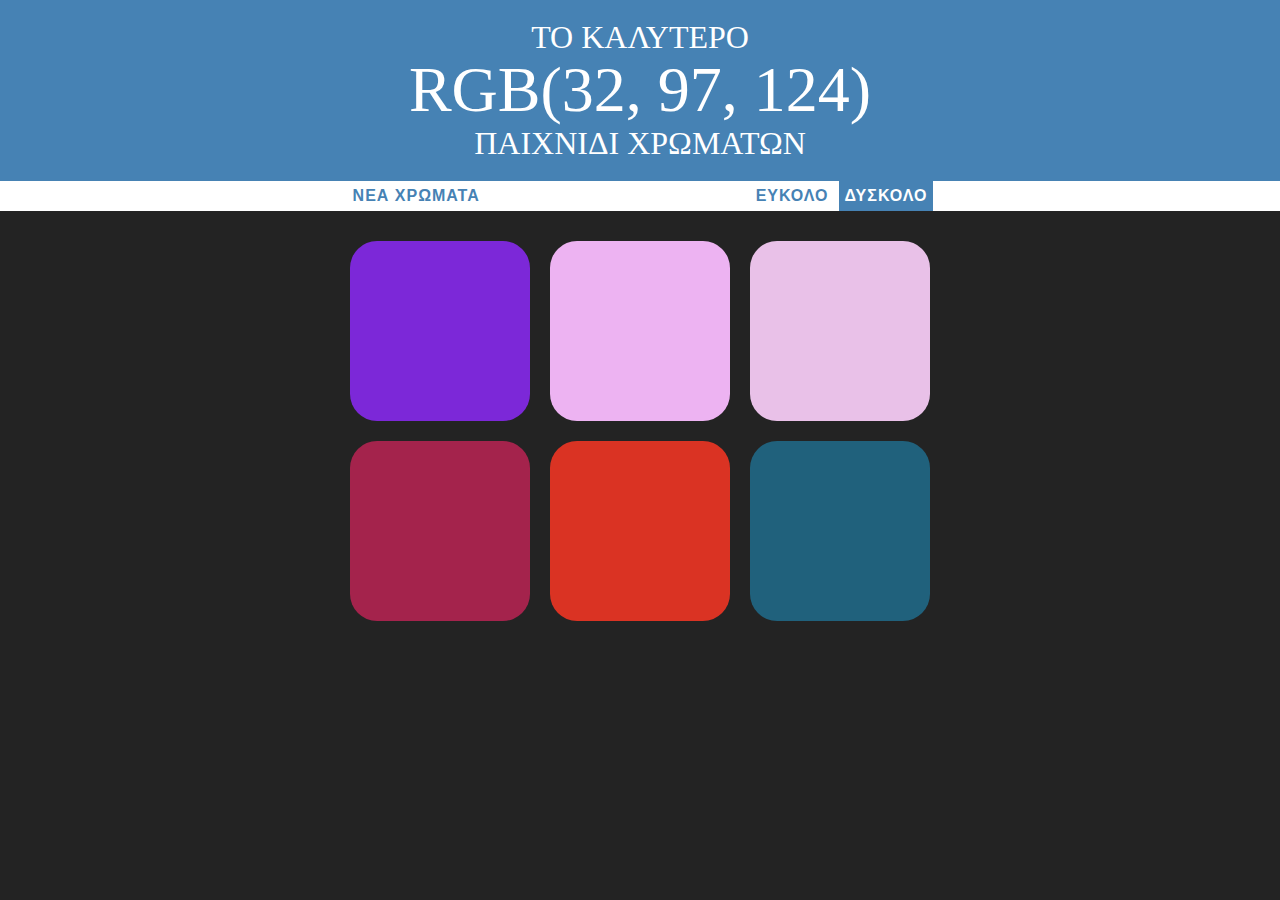
<file: index.html>
<!DOCTYPE html>
<html>
<head>
	<title>Color Game</title>
	<meta charset="utf8"/>
	<link rel="stylesheet" type="text/css" href="style.css">
</head>
<body>
<h1>
	Το καλυτερο 
	<br>
	<span id="colorDisplay">RGB</span> 
	<br>
	Παιχνιδι Χρωματων
</h1>

<div id="stripe">
	<button id="reset">Νέα Χρώματα</button>
	<span id="message"></span>
	<button class="mode">Ευκολο</button>
	<button class="mode selected">Δυσκολο</button>
</div>

	<div id="container">
		<div class="square"></div>
		<div class="square"></div>
		<div class="square"></div>
		<div class="square"></div>
		<div class="square"></div>
		<div class="square"></div>
    </div>

<script type="text/javascript" src="app.js"></script>
</body>
</html>
</file>
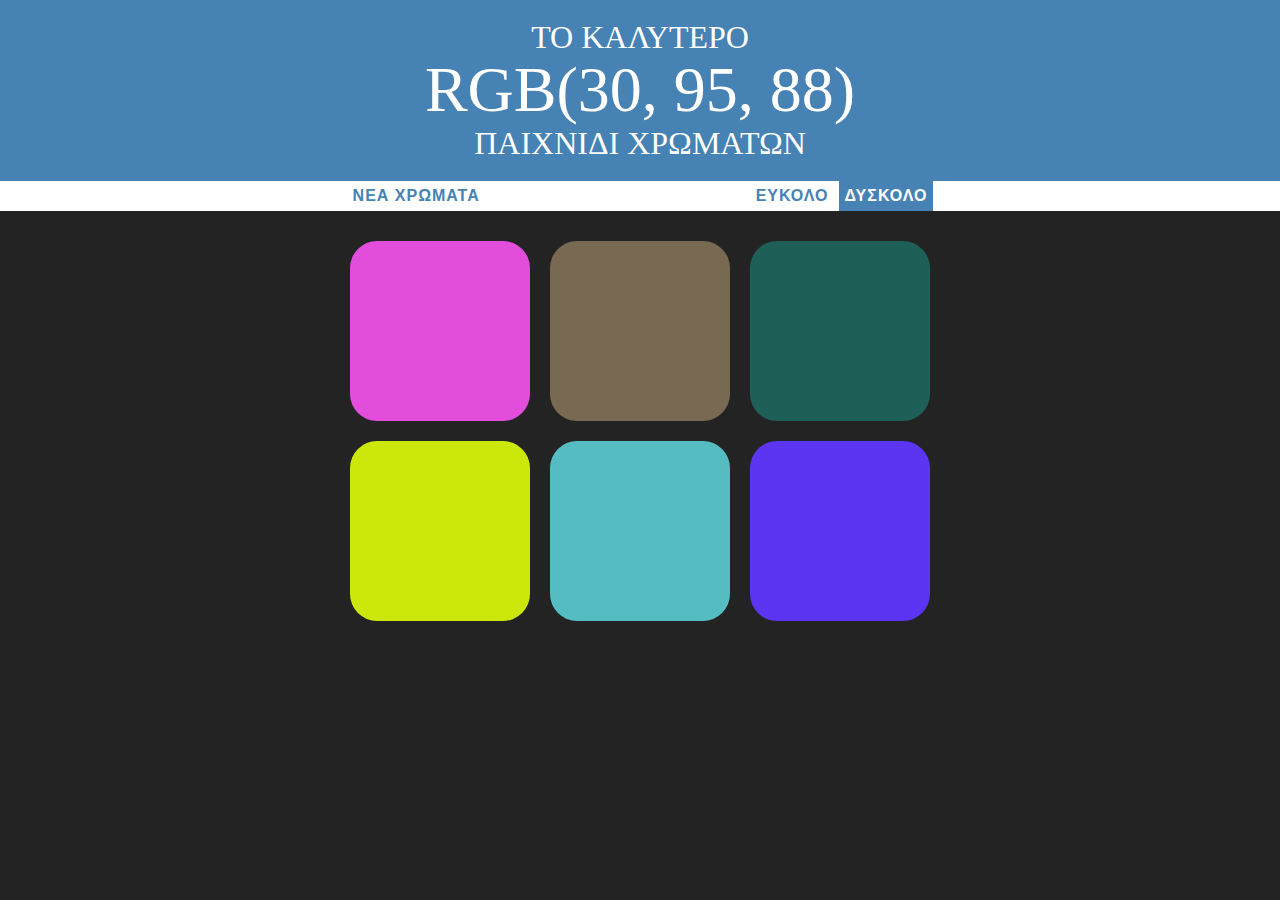
<file: game.html>
<!DOCTYPE html>
<html>
<head>
	<title>Color Game</title>
	<link rel="stylesheet" type="text/css" href="app.css">
</head>
<body>
<h1>
	Το καλυτερο 
	<br>
	<span id="colorDisplay">RGB</span> 
	<br>
	Παιχνιδι Χρωματων
</h1>

<div id="stripe">
	<button id="reset">Νέα Χρώματα</button>
	<span id="message"></span>
	<button class="mode">Ευκολο</button>
	<button class="mode selected">Δυσκολο</button>
</div>

	<div id="container">
		<div class="square"></div>
		<div class="square"></div>
		<div class="square"></div>
		<div class="square"></div>
		<div class="square"></div>
		<div class="square"></div>
    </div>

<script type="text/javascript" src="app.js"></script>
</body>
</html>
</file>
<file: style.css>
body {
	background-color: #232323;
	margin: 0;
	font-family: "Roboto", "Open Sans", "Montserrat", "Avenir";
}

#container {
	margin: 20px auto;
	max-width: 600px;
}

.square {
	width: 30%;
	background: purple;
	padding-bottom: 30%;
	float: left;
	margin: 1.66%;
	border-radius: 15%;
	transition: background 0.6s;
	-webkit-transition: background 0.6s;
	-moz-transition: background 0.6s;
}

h1 {
	text-align: center;
	line-height: 1.1;
	font-weight: normal;
	color: white;
	background: steelblue;
	margin: 0;
	text-transform: uppercase;
	padding: 20px 0;
}

#colorDisplay {
	font-size: 200%;
}

#message {
	display: inline-block;
	width: 20%;
}

#stripe {
	background: white;
	height: 30px;
	text-align: center;
	color: black;
}

.selected {
	color: white;
	background: steelblue;
}

button {
	border: none;
	background: none;
	text-transform: uppercase;
	height: 100%;
	font-weight: 700;
	color: steelblue;
	letter-spacing: 1px;
	font-size: inherit;
	transition: all 0.3s;
	-webkit-transition: all 0.3s;
	-moz-transition: all 0.3s;
	outline: none;
}

button:hover {
	color: white;
	background: steelblue;
}
</file>
<file: app.css>
body {
	background-color: #232323;
	margin: 0;
	font-family: "Roboto", "Open Sans", "Montserrat", "Avenir";
}

#container {
	margin: 20px auto;
	max-width: 600px;
}

.square {
	width: 30%;
	background: purple;
	padding-bottom: 30%;
	float: left;
	margin: 1.66%;
	border-radius: 15%;
	transition: background 0.6s;
	-webkit-transition: background 0.6s;
	-moz-transition: background 0.6s;
}

h1 {
	text-align: center;
	line-height: 1.1;
	font-weight: normal;
	color: white;
	background: steelblue;
	margin: 0;
	text-transform: uppercase;
	padding: 20px 0;
}

#colorDisplay {
	font-size: 200%;
}

#message {
	display: inline-block;
	width: 20%;
}

#stripe {
	background: white;
	height: 30px;
	text-align: center;
	color: black;
}

.selected {
	color: white;
	background: steelblue;
}

button {
	border: none;
	background: none;
	text-transform: uppercase;
	height: 100%;
	font-weight: 700;
	color: steelblue;
	letter-spacing: 1px;
	font-size: inherit;
	transition: all 0.3s;
	-webkit-transition: all 0.3s;
	-moz-transition: all 0.3s;
	outline: none;
}

button:hover {
	color: white;
	background: steelblue;
}
</file>
